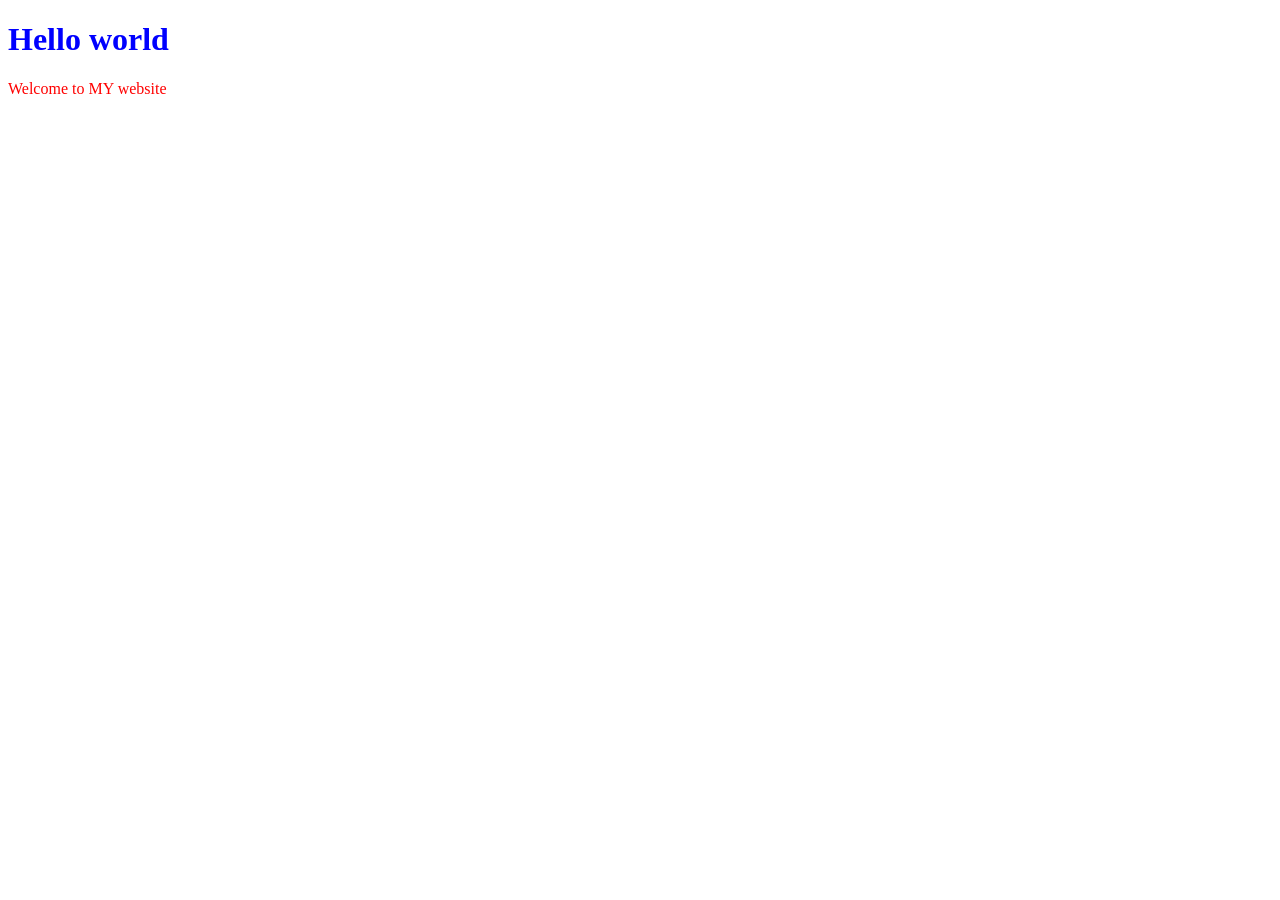
<file: Chapitre 1 – Sélecteurs, cascade, unités/index.html>
<!DOCTYPE html>
<html lang="en">
<head>
    <meta charset="UTF-8">
    <meta name="viewport" content="width=device-width, initial-scale=1.0">
    <title>style CSS</title>
    <link rel="stylesheet" href="style.css">
</head>
<body>
    <h1 class="title">Hello world</h1>
    <p id="principal">Welcome to MY website</p>
</body>
</html>
</file>
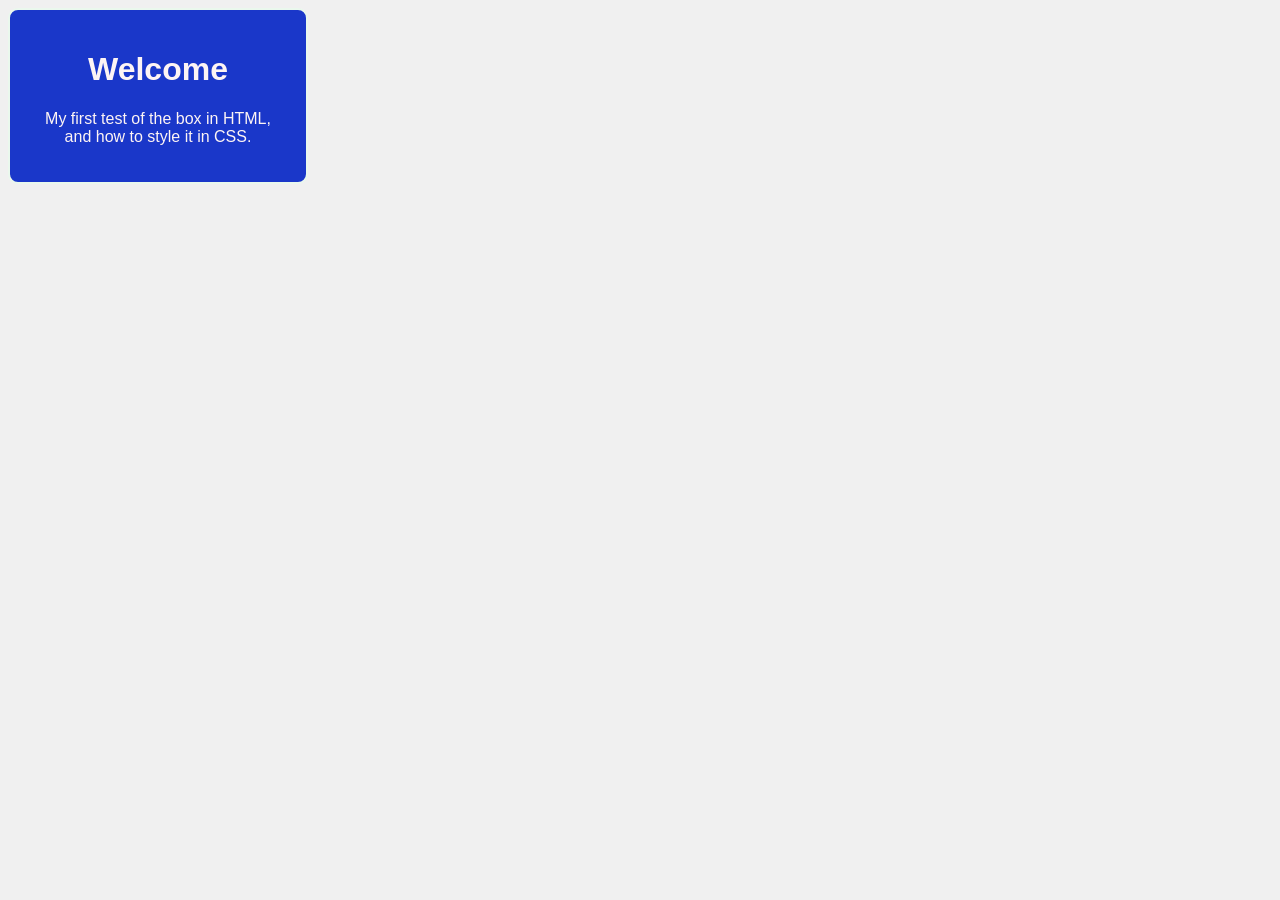
<file: Chapitre 2 – Typographie, couleurs, bordures, modèle de boîte/index.html>
<!DOCTYPE html>
<html lang="en">
<head>
    <meta charset="UTF-8">
    <meta name="viewport" content="width=device-width, initial-scale=1.0">
    <title>Document</title>
    <link rel="stylesheet" href="style.css">
</head>
<body>
    <div class="container">
        <h1>Welcome</h1>
        <p>My first test of the box in HTML, <br> and how to style it in CSS.</p>
    </div>
</body>
</html>
</file>
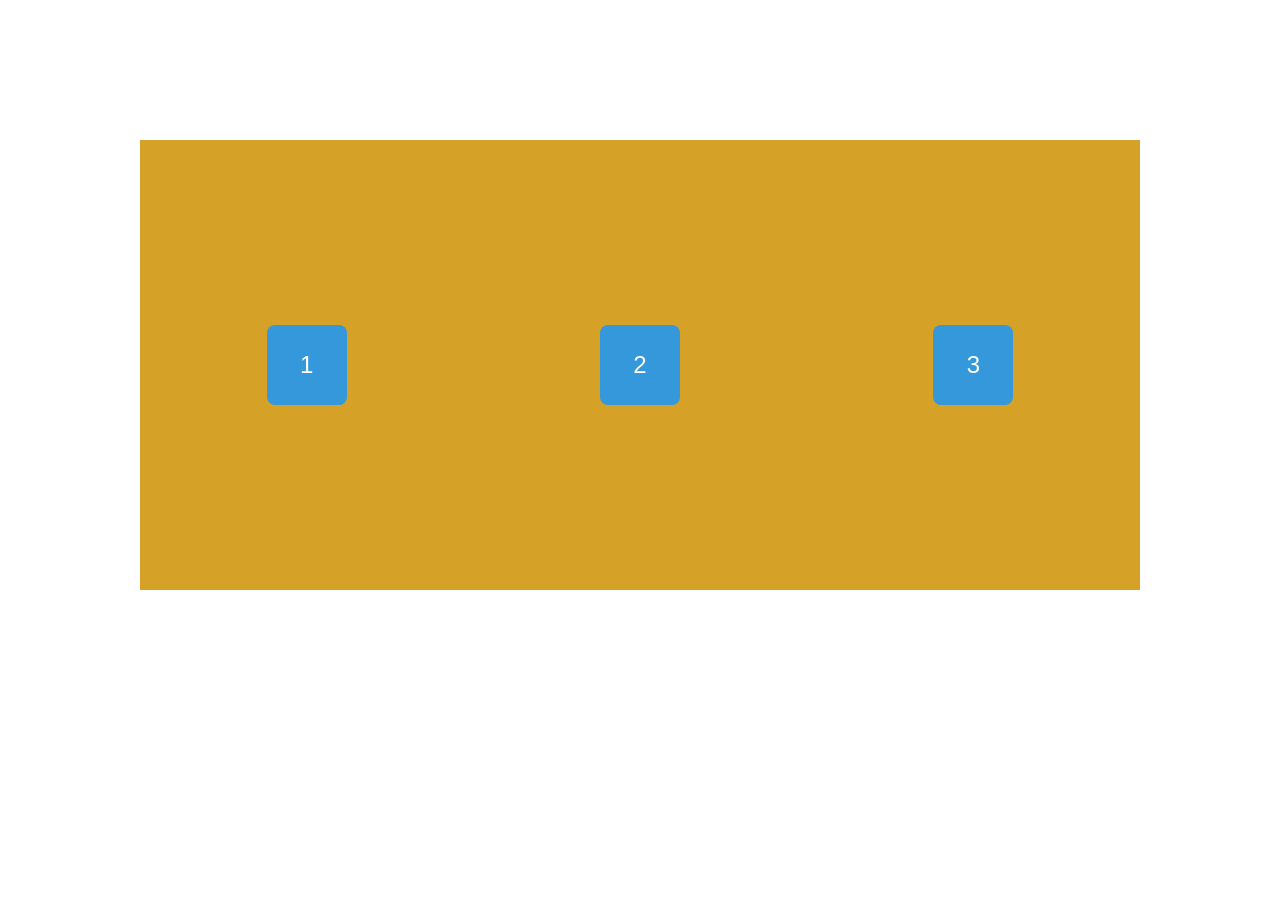
<file: Chapitre 3 – Flexbox/index.html>
<!DOCTYPE html>
<html lang="en">
<head>
    <meta charset="UTF-8">
    <meta name="viewport" content="width=device-width, initial-scale=1.0">
    <title>Document</title>
    <link rel="stylesheet" href="style.css">
</head>
<body>
    <div class="container">
        <div class="item">1</div>
        <div class="item">2</div>
        <div class="item">3</div>
    </div>

</body>
</html>
</file>
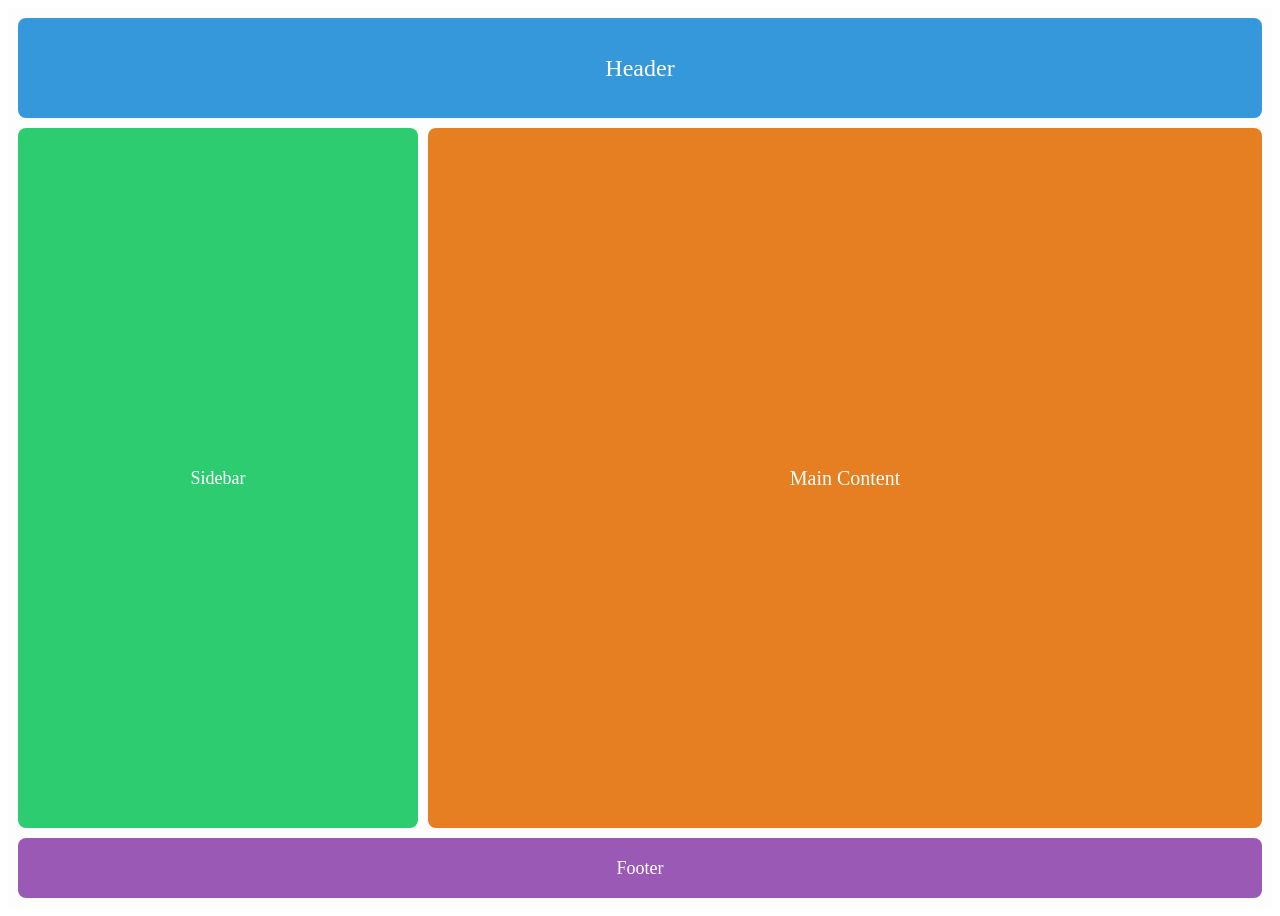
<file: Chapitre 4 – Grid Layout/index.html>
<!DOCTYPE html>
<html lang="en">
<head>
    <meta charset="UTF-8">
    <meta name="viewport" content="width=device-width, initial-scale=1.0">
    <title>Document</title>
    <link rel="stylesheet" href="style.css">
</head>
<body>
    <div class="container">
        <header class="header">Header</header>
        <aside class="sidebar">Sidebar</aside>
        <main class="main">Main Content</main>
        <footer class="footer">Footer</footer>
    </div>

</body>
</html>
</file>
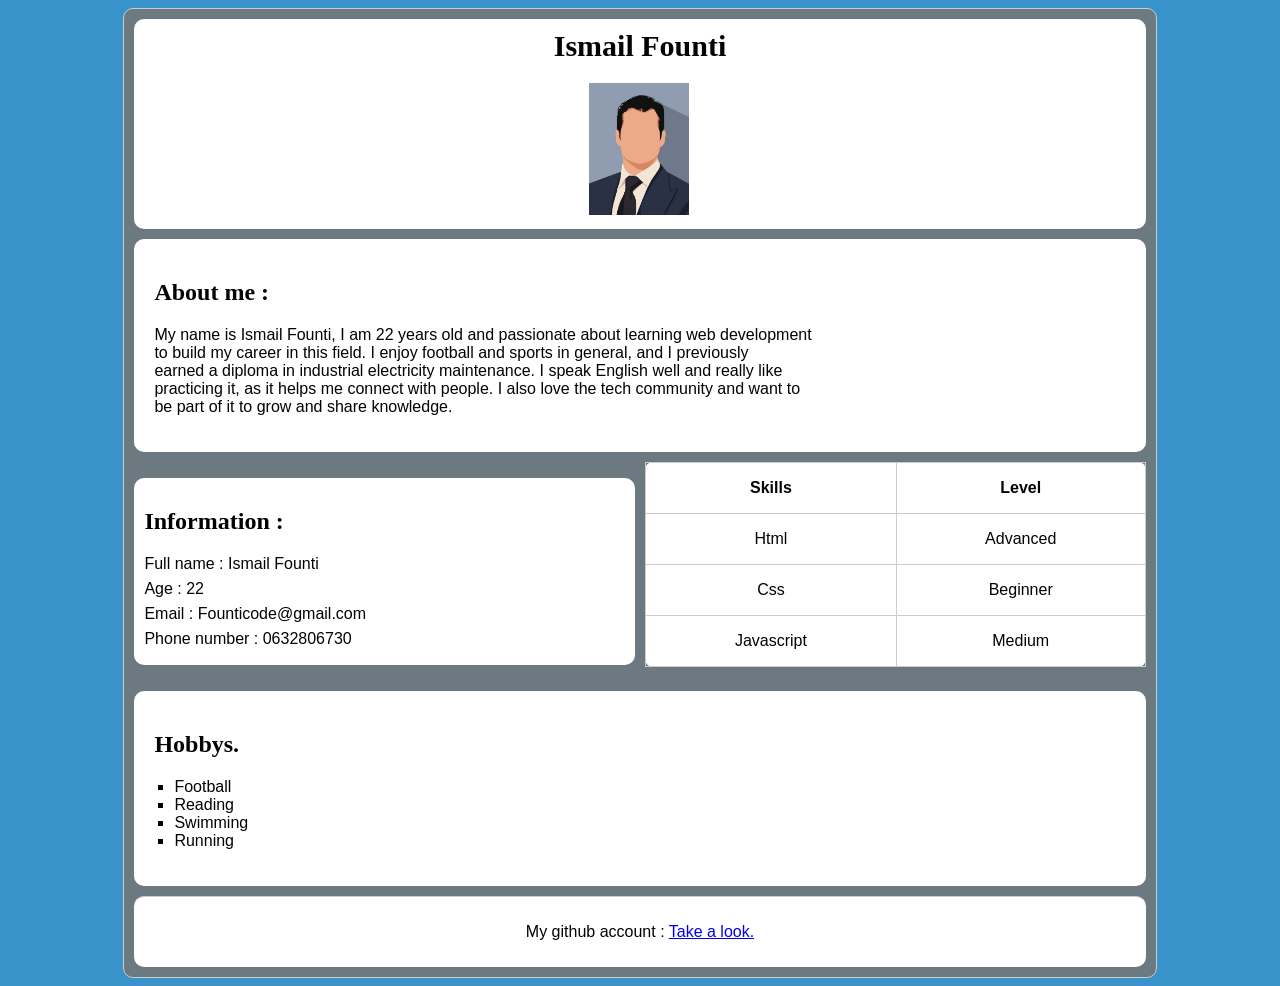
<file: Prototype CSS/index.html>
<!DOCTYPE html>
<html lang="en">
<head>
    <meta charset="UTF-8">
    <meta name="viewport" content="width=device-width, initial-scale=1.0">
    <title>Profile information</title>

    <link rel="stylesheet" href="style.css">
</head>
<body>
    <div class="container">
    <header class="header">
        <h1 class="title">Ismail Founti</h1>
        <section>
        <img src="profile.jpg" width="100" alt="profile pic" class="img">   
        </section>
    </header>
    <main class="main">
        <section class="para">
        <h2 class="title2">About me :</h2>
        <p>
             My name is Ismail Founti, I am 22 years old and passionate about learning web development <br>
            to build my career in this field. I enjoy football and sports in general, and I previously <br>
            earned a diploma in industrial electricity maintenance. I speak English well and really like <br>
            practicing it, as it helps me connect with people. I also love the tech community and want to <br>
            be part of it to grow and share knowledge.
        </p>
        </section>

        <section class="information">
            <ul>
              <h2 class="title3">Information :</h2>
                <li>Full name : Ismail Founti</li>
                <li>Age : 22</li>
                <li>Email : Founticode@gmail.com</li>
                <li>Phone number : 0632806730</li>
            </ul>
        </section>

        <section class="table">
            <table border="1" cellpadding="6" cellspacing="1">
                <tr>
                    <th>Skills</th>
                    <th>Level</th>
                </tr>
                <tr>
                    <td>Html</td>
                    <td>Advanced</td>
                </tr>
                <tr>
                    <td>Css</td>
                    <td>Beginner</td>
                </tr>
                <tr>
                    <td>Javascript</td>
                    <td>Medium</td>
                </tr>
            </table>
        </section>
        <section class="hoobies">
            <h2 class="hobby">Hobbys.</h2>
            <ul>
                <li>Football</li>
                <li>Reading</li>
                <li>Swimming</li>
                <li>Running</li>
            </ul>
        </section>
    </main>
    <footer class="footer">
        <p> My github account : <a href="https://github.com/founticode/Sneakerverse" target="_blank"> Take a look.</a></p>
    </footer>
</div>
</body>
</html>
</file>
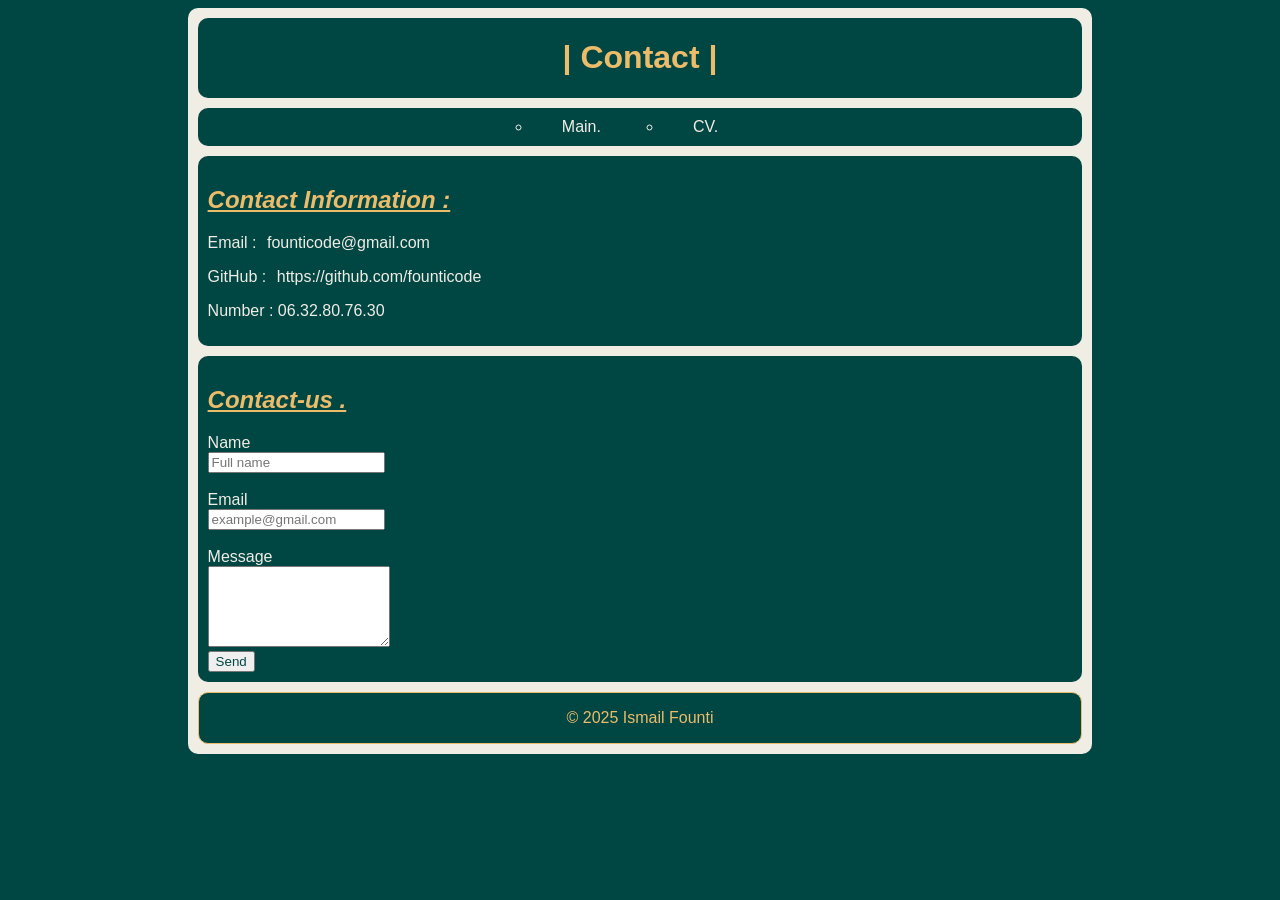
<file: Realisation CSS/contact.html>
<!DOCTYPE html>
<html lang="en">
<head>
    <meta charset="UTF-8">
    <meta name="viewport" content="width=device-width, initial-scale=1.0">
    <title>Contact</title>
    <link rel="stylesheet" href="contact.css">
</head>
<body>
<div class="container">
    <header class="header">
        <h1 class="title">| Contact |</h1>
    </header>

    <nav class="links">
        <ul>
            <li><a href="main.html"> Main.</a></li>
            <li><a href="cv.html"> CV.</a></li>
        </ul>
    </nav>

    <main class="main">
        <!-- Contact Information -->
        <section class="contact">
            <h2 class="title2"><u><i><strong>Contact Information :</strong></i></u></h2>
            <p>Email : <a href="mailto:Founticode@gmail.com">founticode@gmail.com</a></p>
            <p>GitHub : <a href="https://github.com/founticode" target="_blank">https://github.com/founticode</a></p>
            <p>Number : 06.32.80.76.30</p>
        </section>

        <!-- Contact Form -->
        <section class="form">
            <h2 class="title3"><u><i><strong>Contact-us .</strong></i></u></h2>
            <form action="#" method="post" class="area">
                <label for="name">Name </label><br>
                <input type="text" id="name" name="name" placeholder="Full name" required><br><br>

                <label for="email">Email</label><br>
                <input type="email" id="email" name="email" placeholder="example@gmail.com" required><br><br>

                <label for="message">Message</label><br>
                <textarea id="message" name="message" rows="5" required></textarea><br>

                <button type="submit">Send</button>
            </form>
        </section>
    </main>

    <footer class="footer">
        <p>&copy; 2025 Ismail Founti</p>
    </footer>
</div>
</body>
</html>
</file>
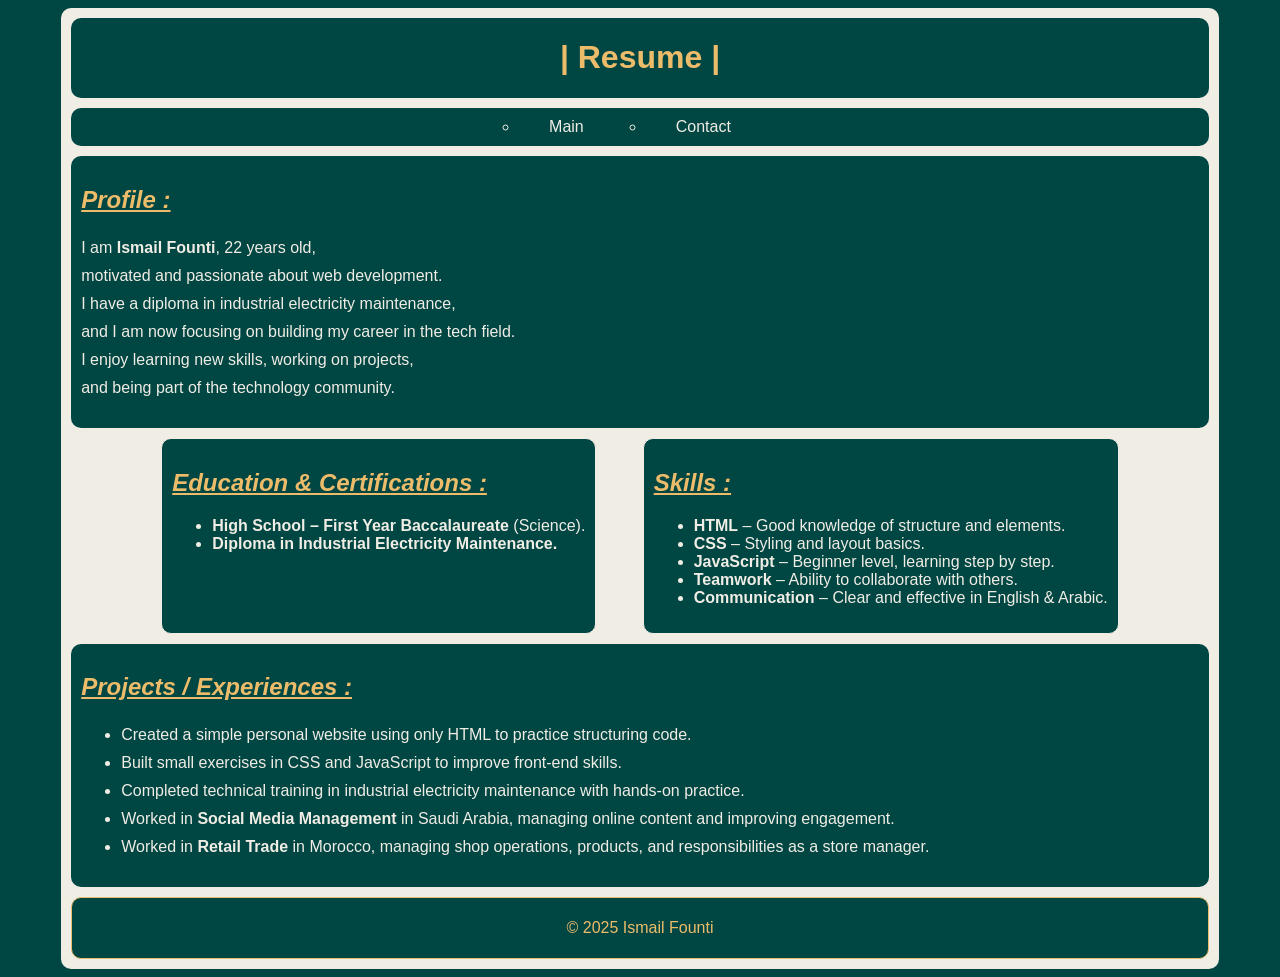
<file: Realisation CSS/cv.html>
<!DOCTYPE html>
<html lang="en">
<head>
    <meta charset="UTF-8">
    <meta name="viewport" content="width=device-width, initial-scale=1.0">
    <title>CV - Ismail Founti</title>
    <link rel="stylesheet" href="cv.css">
</head>
<body>
    <div class="container">
    <header class="header">
        <h1 class="title">| Resume |</h1>
    </header>

    <nav class="links">
        <ul>
            <li><a href="main.html"> Main</a></li>
            <li><a href="contact.html"> Contact</a></li>
        </ul>
    </nav>

    
         <section class="para">
            <h2 class="title1"><u><strong><i>Profile :</i></strong></u></h2>
            <p>
                I am <strong>Ismail Founti</strong>, 22 years old,<br> motivated and passionate 
                about web development. <br>I have a diploma in industrial electricity 
                maintenance, <br>and I am now focusing on building my career in the tech field. <br> 
                I enjoy learning new skills, working on projects, <br>and being part of the 
                technology community.
            </p>
        </section>
            
<main >
        <section class="edo">
            <h2 class="title2"> <strong><i><u>Education & Certifications :</u></i></strong></u></h2></u>
            <ul>
                <li> <strong>High School – First Year Baccalaureate</strong> (Science). </li>
                <li><strong>Diploma in Industrial Electricity Maintenance. </strong></li>
            </ul>
        </section>

        <section class="ski">
            <h2 class="title3"><u><strong><i>Skills :</i></strong></u></h2>
            <ul >
                <li><strong>HTML</strong> – Good knowledge of structure and elements.</li>
                <li><strong>CSS</strong> – Styling and layout basics.</li>
                <li><strong>JavaScript</strong> – Beginner level, learning step by step.</li>
                <li><strong>Teamwork</strong> – Ability to collaborate with others.</li>
                <li><strong>Communication</strong> – Clear and effective in English & Arabic.</li>
            </ul>
        </section>
</main>

        <section class="Experiences">
            <h2 class="title4"><u><strong><i>Projects / Experiences :</i></strong></u></h2>
            <ul class="pro">
                <li>Created a simple personal website using only HTML to practice structuring code.</li>
                <li>Built small exercises in CSS and JavaScript to improve front-end skills.</li>
                <li>Completed technical training in industrial electricity maintenance with hands-on practice.</li>
                <li>Worked in <strong>Social Media Management</strong> in Saudi Arabia, managing online content and improving engagement.</li>
                <li>Worked in <strong>Retail Trade</strong> in Morocco, managing shop operations, products, and responsibilities as a store manager.</li>
            </ul>
        </section>
    

    <footer class="footer">
        <p>&copy; 2025 Ismail Founti</p>
    </footer>
</div>
</body>
</html>
</file>
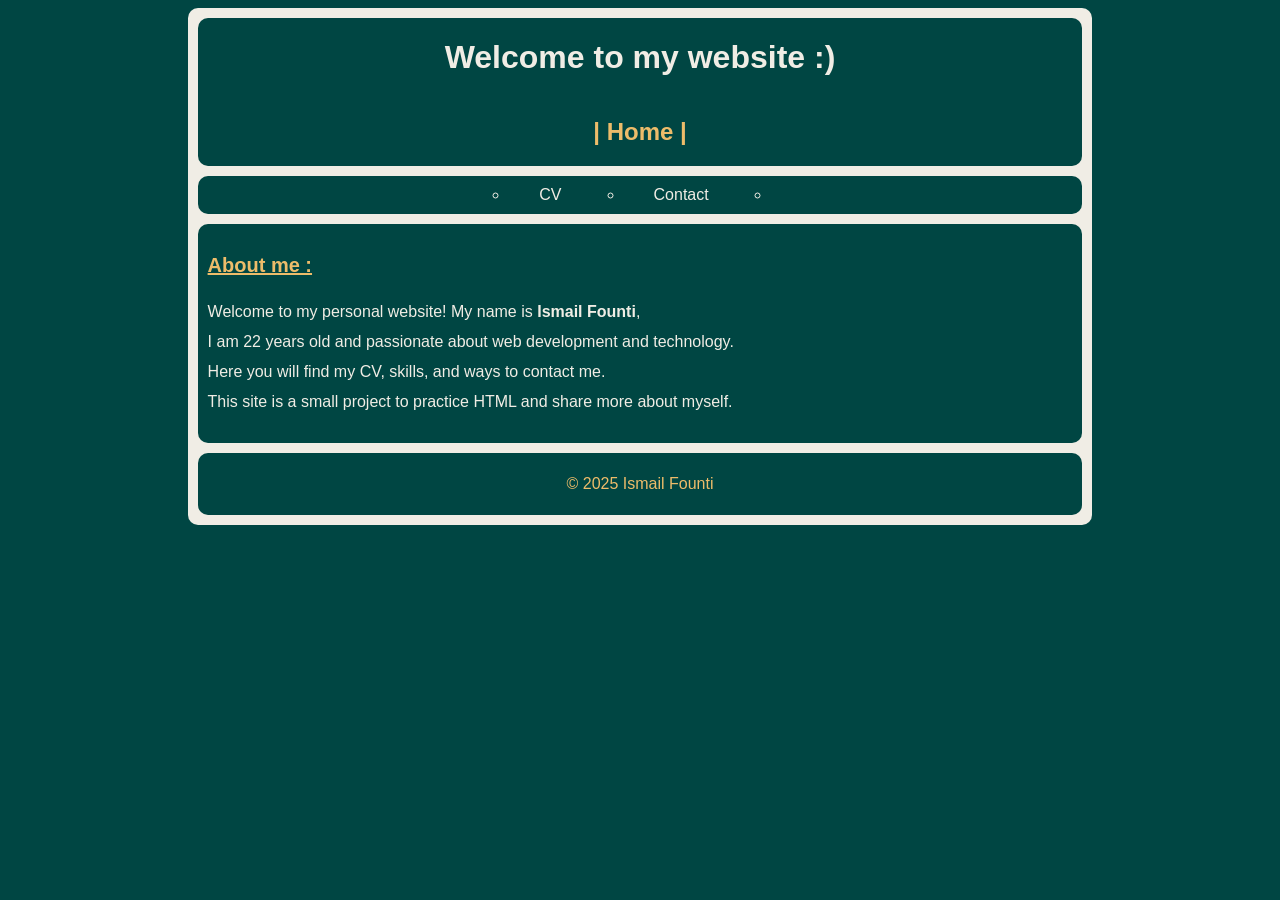
<file: Realisation CSS/main.html>
<!DOCTYPE html>
<html lang="en">
<head>
    <meta charset="UTF-8">
    <meta name="viewport" content="width=device-width, initial-scale=1.0">
    <title>Home</title>
    <link rel="stylesheet" href="main.css">
</head>
<body>
    <div class="container">
    <header class="header">
        <h1 class="title">Welcome to my website :)</h1>
        <h2 class="title2"> | Home |</h2>
    </header>
    <section>
        <nav class="links">
            <ul>
                <li><a href="cv.html"> CV</a></li>
                <li><a href="contact.html"> Contact</a></li>
                <li></li>
            </ul>
        </nav>
    </section>
    <main class="main">
        <h3 class="title4"><u>About me :</u></h3>
        <p> Welcome to my personal website! My name is <strong>Ismail Founti</strong>,<br>
            I am 22 years old and passionate about web development and technology. <br>
            Here you will find my CV, skills, and ways to contact me. <br>
            This site is a small project to practice HTML and share more about myself.
        </p>
    </main>

    <footer class="footer">
        <p>&copy; 2025 Ismail Founti</p>
    </footer>
</div>
</body>
</html>
</file>
<file: Chapitre 1 – Sélecteurs, cascade, unités/style.css>
.title {
    color: blue;
    font-size: 2rem;
}
#principal{
    color: red;
    font-size: 1,2em;
}
</file>
<file: Chapitre 2 – Typographie, couleurs, bordures, modèle de boîte/style.css>
body {
    font-family: Ariel, sans-serif;
    background-color: #f0f0f0;
}

.container{
    background-color: rgb(26, 55, 201);
    color: #fdf4f4;
    width: 300px;
    padding: 20px;
    margin: 30px, auto;
    border: 2px, solid #eaf8ed;
    border-radius: 10px;
    box-sizing: border-box;
    text-align: center;
}
</file>
<file: Chapitre 3 – Flexbox/style.css>
body{
    font-family: Arial, sans-serif;
    margin: 40px;
    padding: 100px;
}

.container{
    display: flex;
    justify-content: space-around;
    align-items: center;
    height: 50vh;
    background-color: #d5a127;
}

.item{
    width: 80px;
    height: 80px;
    background-color: #3498db;
    color: white;
    display: flex;
    align-items: center;
    justify-content: center;
    border-radius: 8px;
    font-size: 1.5rem;
}
</file>
<file: Chapitre 4 – Grid Layout/style.css>
/* 1. نعلن أن هاد العنصر غادي يكون Grid */
.container {
  display: grid;

  /* 2. كنحدد الأعمدة والصفوف */
  grid-template-columns: 400px 1fr;   /* عمود صغير وعمود كبير */
  grid-template-rows: 100px 1fr 60px;  /* صف فوق للheader، وسط للمحتوى، وتحت للfooter */

  /* 3. كنستعمل grid areas باش ننظم */
  grid-template-areas:
    "header header"
    "sidebar main"
    "footer footer";

  /* 4. نضيف المسافات بين العناصر */
  gap: 10px;

  /* شكل عام للصفحة */
  height: 100vh;
  padding: 10px;
  background-color: #fefdfd;
  box-sizing: border-box;
}

/* 5. نربط كل عنصر بالمنطقة ديالو */
.header {
  grid-area: header;
  background-color: #3498db;
  color: white;
  display: flex;
  align-items: center;
  justify-content: center;
  font-size: 24px;
  border-radius: 8px;
}

.sidebar {
  grid-area: sidebar;
  background-color: #2ecc71;
  color: white;
  display: flex;
  align-items: center;
  justify-content: center;
  font-size: 18px;
  border-radius: 8px;
}

.main {
  grid-area: main;
  background-color: #e67e22;
  color: white;
  display: flex;
  align-items: center;
  justify-content: center;
  font-size: 20px;
  border-radius: 8px;
}

.footer {
  grid-area: footer;
  background-color: #9b59b6;
  color: white;
  display: flex;
  align-items: center;
  justify-content: center;
  font-size: 18px;
  border-radius: 8px;
}
</file>
<file: Prototype CSS/style.css>
body {
  font-family: Arial, sans-serif;
  margin: 10;
  padding: 0;
  background-color:  rgb(57, 147, 203);
}

.container {
  display: grid;
  grid-template-rows: auto 1fr auto; 
  gap: 10px;
  width: 80%;
  margin: 0 auto; 
  background: white;
  padding: 10px;
  border: 1px solid #ccc;
  border-radius: 10px;
  background-color:rgb(109, 121, 128);
}

.header {
  display: grid;
  align-items: center;
  justify-content: center;
  padding: 10px;
  border-radius: 10px;
  background-color: white;
}

.header .title {
  font-size: 30px;
  margin: 0;
  color: rgb(3, 3, 3);
  font-family: 'Times New Roman', Times, serif;
  padding-bottom: 20px;
}

.img {
  width: 100px;
  padding-left: 35px;
}

.main {
  display: grid;
  grid-template-columns: 1fr 1fr; 
  gap: 10px;
}

.title2 {
  font-family: 'Times New Roman', Times, serif;
}

.para {
  grid-column: 1 / 3;
  padding: 20px;
  border-radius: 10px;
  color: rgb(3,3,3);
  background-color: white;

}

.title3 {
  font-family: 'Times New Roman', Times, serif;
  padding: 0px;
}

.information ul {
  list-style: none;
  padding: 0;
  background-color: white;
  color: rgb(3,3,3);
  padding: 10px;
  border-radius: 10px;
}

.information li {
  margin-bottom: 7px;
}

.table table {
  width: 100%;
  border-collapse: collapse;
  padding: 200px;
  border-radius: 8px;
  background-color: white;
  color: rgb(3,3,3);
}

.table th, .table td {
  border: 1px solid #ccc;
  padding: 16px;
  text-align: center;
}

.hoobies {
  grid-column: 1 / 3;
  border-radius: 10px;
  background-color: white;
  padding: 20px;
  color: rgb(3,3,3);
}
.hobby {
  font-family: 'Times New Roman', Times, serif;
}

.hoobies ul {
  list-style: square;
  padding-left: 20px;
}

.footer {
  text-align: center;
  background-color: white;
  padding: 10px;
  border-top: 1px solid #ccc;
  border-radius: 10px;
  color: rgb(3,3,3);
}
</file>
<file: Realisation CSS/contact.css>
body {
  font-family: Arial, sans-serif;
  margin: 10;
  padding: 0;
  background-color:#004643;
}

.container {
  display: grid;
  grid-template-rows: auto auto auto; 
  width: 70%;
  margin: 0 auto; 
  padding: 10px;
  border-radius: 10px;
  background-color:#F0EDE5;
  gap: 10px;
}

.header {
    display: grid;
    justify-content: center;
    align-items: center;
    border-radius: 10px;
    background-color: #004643;
    color: #EDBC6A;
}

nav ul {
    display: flex;
    gap: 2rem;
    justify-content: center;
    color:#F0EDE5;
    list-style: circle;
    background-color: #004643;
    padding: 10px;
    margin: 0;
    border-radius: 10px;
}

nav ul li a {
    color:#F0EDE5;
    text-decoration: none;
    transition: 0.3s;
    padding: 30px;
}
nav ul li a:hover {
    color: #edc279a4;
}

.contact {
    background-color: #004643;
    justify-content: center;
    align-items: center;
    border-radius: 10px;
    padding: 10px;
    color: #F0EDE5;
}

.title2 {
    color: #EDBC6A;
    font-family: Verdana, Geneva, Tahoma, sans-serif;
}

p a {
    color:#F0EDE5;
    text-decoration: none;
    transition: 0.3s;
    padding: 6px;
}

p a:hover {
    color: #edc279a4;
}

.form {
    display: grid;
    border-radius: 10px;
    background-color: #004643;
    padding: 10px;
    margin-top: 10px;
}

.title3 {
    color: #EDBC6A;
    font-family: Verdana, Geneva, Tahoma, sans-serif;   
}

label {
    color:#F0EDE5;
}

button {
    color:#004643;
}

.footer {
    background-color: #004643;
    margin: 0px;
    border: 1px solid;
    border-radius: 10px;
    color: #EDBC6A;
    text-align: center;
}
</file>
<file: Realisation CSS/cv.css>
body {
  font-family: Arial, sans-serif;
  margin: 10;
  padding: 0;
  background-color:#004643;
}

.container {
  display: grid;
  grid-template-rows: auto auto auto; 
  width: 90%;
  margin: 0 auto; 
  padding: 10px;
  border-radius: 10px;
  background-color:#F0EDE5;
  gap: 10px;
}

.header {
    display: grid;
    justify-content: center;
    align-items: center;
    border-radius: 10px;
    background-color: #004643;
    color: #EDBC6A;
}

nav ul {
    display: flex;
    gap: 2rem;
    justify-content: center;
    color:#F0EDE5;
    list-style: circle;
    background-color: #004643;
    padding: 10px;
    margin: 0;
    border-radius: 10px;
}

nav ul li a {
    color:#F0EDE5;
    text-decoration: none;
    transition: 0.3s;
    padding: 30px;
}
nav ul li a:hover {
    color: #edc279a4;
}

.para {
    background-color: #004643;
    color: #F0EDE5;
    border-radius: 10px;
    padding: 10px;
}

.title1 {
    color: #EDBC6A;
    font-family: Verdana, Geneva, Tahoma, sans-serif;

}

p {
    line-height: 28px;
}

.title2 {
    color: #EDBC6A;
    font-family: Verdana, Geneva, Tahoma, sans-serif;

}

main {
    display: flex;
    flex: 1;
    padding-left: 90px;
    padding-right: 90px;
}

.edo {
    background-color: #004643;
    margin: 0px;
    border: 1px solid;
    border-radius: 10px;
    color: #F0EDE5;
    padding: 10px;
    margin-right: auto;
}

.ski {
    background-color: #004643;
    margin: 0px;
    border: 1px solid;
    border-radius: 10px;
    color: #F0EDE5;
    padding: 10px;
}

.title3 {
    color: #EDBC6A;
    font-family: Verdana, Geneva, Tahoma, sans-serif;
}

.Experiences {
    background-color: #004643;
    color: #F0EDE5;
    border-radius: 10px;
    padding: 10px;
}

.title4 {
    color: #EDBC6A;
    font-family: Verdana, Geneva, Tahoma, sans-serif;

}

.pro {
  line-height: 28px;
}

.footer {
    background-color: #004643;
    margin: 0px;
    border: 1px solid;
    border-radius: 10px;
    color: #EDBC6A;
    text-align: center;
}
</file>
<file: Realisation CSS/main.css>
body {
  font-family: Arial, sans-serif;
  margin: 10;
  padding: 0;
  background-color:#004643;
}

.container {
  display: grid;
  grid-template-rows: auto auto auto; 
  width: 70%;
  margin: 0 auto; 
  padding: 10px;
  border-radius: 10px;
  background-color:#F0EDE5;
  gap: 10px;
}

.header {
    display: grid;
    justify-content: center;
    align-items: center;
    border-radius: 10px;
    background-color: #004643;
    color: #F0EDE5;
}

.title2 {
    text-align: center;
    color: #EDBC6A;
    font-family:Verdana, Geneva, Tahoma, sans-serif;
}

nav ul {
    display: flex;
    gap: 2rem;
    justify-content: center;
    color:#F0EDE5;
    list-style: circle;
    background-color: #004643;
    padding: 10px;
    margin: 0;
    border-radius: 10px;
}

nav ul li a {
    color:#F0EDE5;
    text-decoration: none;
    transition: 0.3s;
    padding: 30px;
}
nav ul li a:hover {
    color: #edc279a4;
}


.main {
    background-color: #004643;
    color: #F0EDE5;
    border-radius: 10px;
    padding: 10px;
}
p {
    line-height: 30px;
}

.title4 {
    color: #EDBC6A;
    font-family:Verdana, Geneva, Tahoma, sans-serif;
    font-size: 20px;
}
 .footer {
    background-color: #004643;
    color: #EDBC6A;
    border-radius: 10px;
    text-align: center;
 }
</file>
